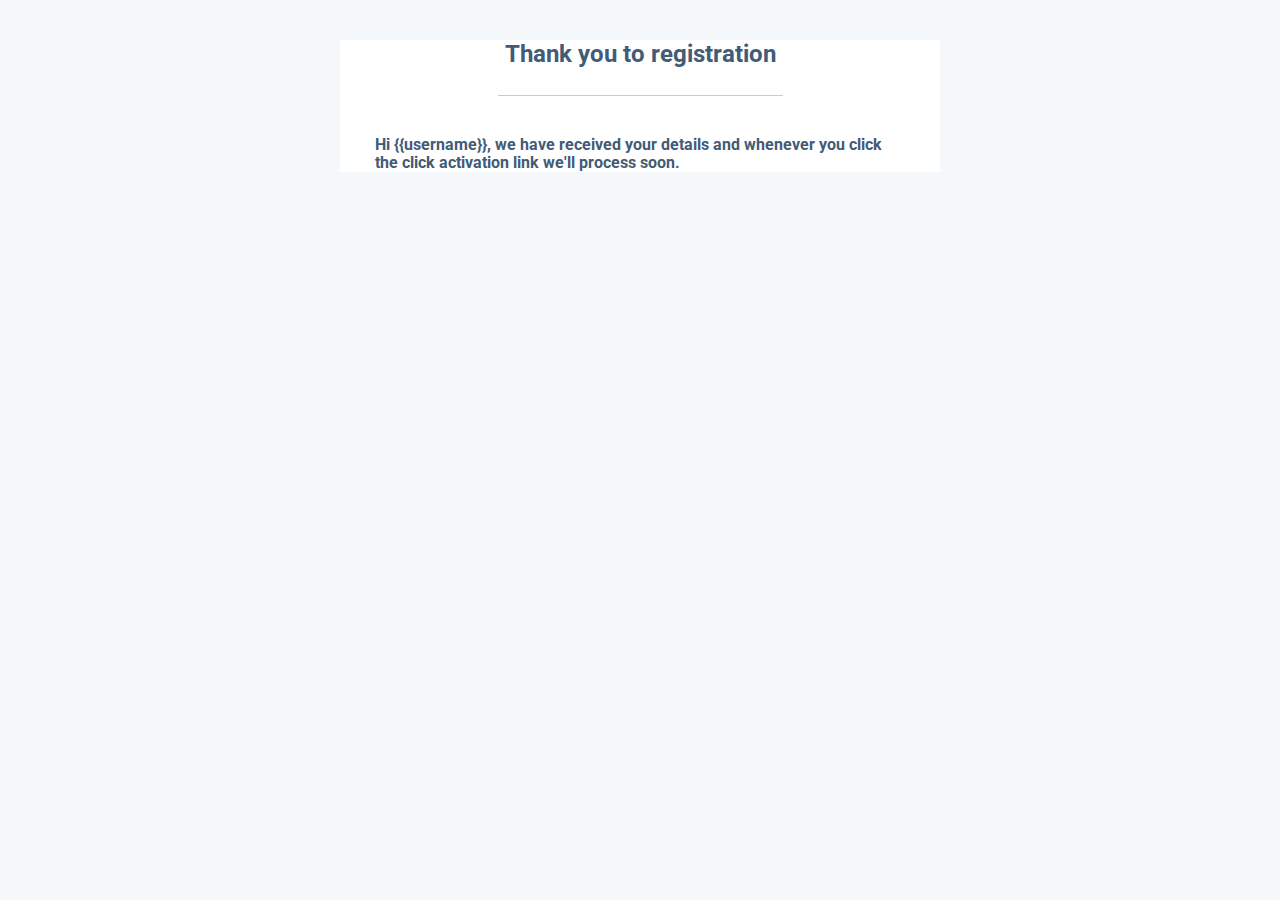
<file: uploader/templates/email.html>
<!DOCTYPE html>
<html lang="en" dir="ltr">

<head>
    <meta charset="utf-8">
    <title></title>
    <style>
        @import url('https://fonts.googleapis.com/css?family=Roboto:400,100,300,500,700,900');
    </style>
</head>

<body style="background: #f5f8fa;font-family: 'Roboto', sans-serif;">
    <div style="width: 90%;max-width:600px;margin: 20px auto;background: #ffffff;">
        <section style="margin: 0 15px;color:#425b76;">
            <h2 style="margin: 40px 0 27px 0;text-align: center;">Thank you to registration</h2>
            <hr style="border:0;border-top: 1px solid rgba(66,91,118,0.3);max-width: 50%">
            <p style="font-size:15.5px;font-weight: bold;margin:40px 20px 15px 20px;">Hi {{username}}, we have received
                your details and whenever you click the click activation link we'll process soon.</p>
        </section>
    </div>
</body>

</html>
</file>
